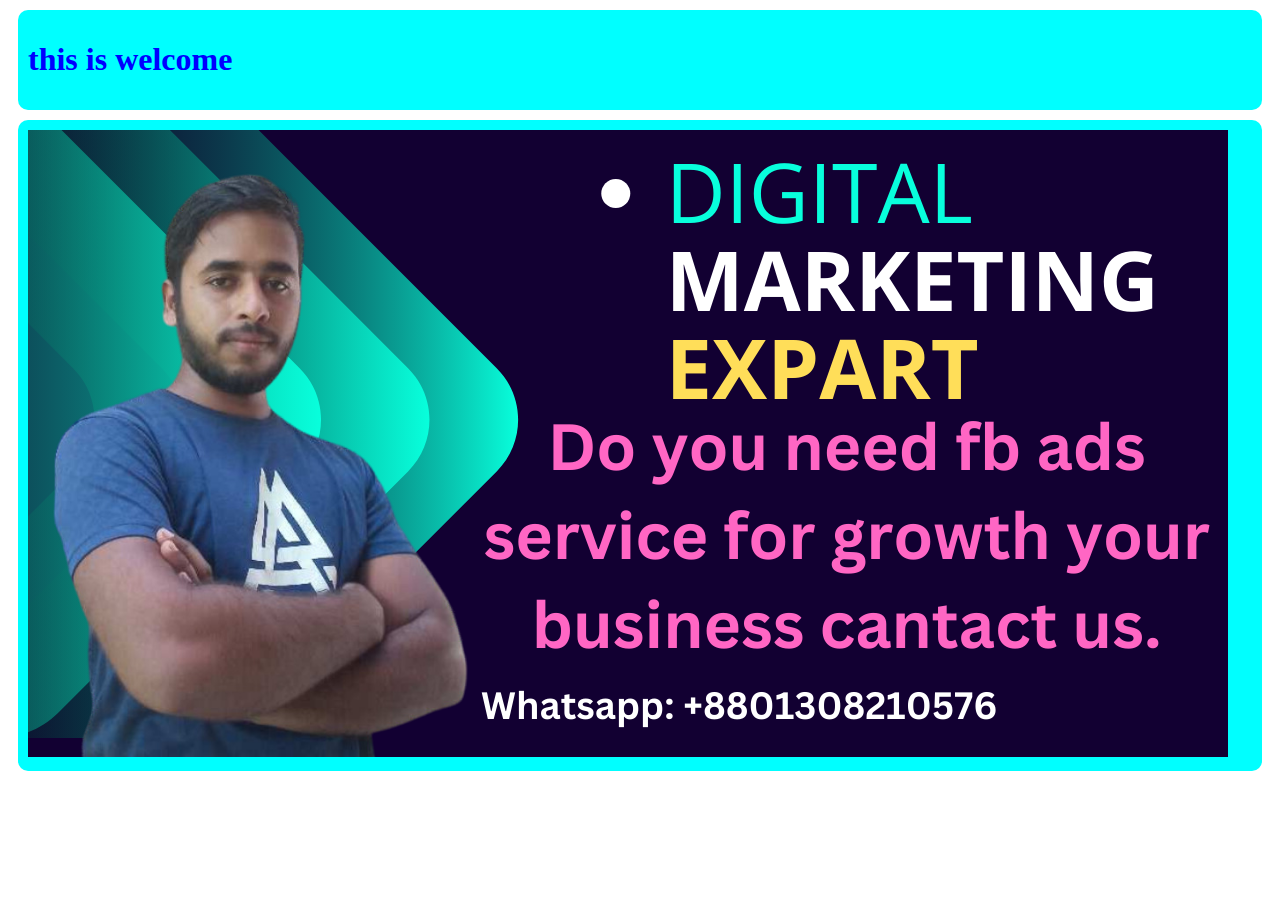
<file: index.html>
<!DOCTYPE html>
<html lang="en">
<head>
    <meta charset="UTF-8">
    <meta name="viewport" content="width=device-width, initial-scale=1.0">
    <title>My first website</title>
    <link rel="stylesheet" href="style/index.css">

    <!-- Google Tag Manager -->
<script>(function(w,d,s,l,i){w[l]=w[l]||[];w[l].push({'gtm.start':
    new Date().getTime(),event:'gtm.js'});var f=d.getElementsByTagName(s)[0],
    j=d.createElement(s),dl=l!='dataLayer'?'&l='+l:'';j.async=true;j.src=
    'https://www.googletagmanager.com/gtm.js?id='+i+dl;f.parentNode.insertBefore(j,f);
    })(window,document,'script','dataLayer','GTM-5JBNKVVN');</script>
    <!-- End Google Tag Manager -->

    <!-- Google tag (gtag.js) -->
<script async src="https://www.googletagmanager.com/gtag/js?id=G-56C46FDE20"></script>
<script>
  window.dataLayer = window.dataLayer || [];
  function gtag(){dataLayer.push(arguments);}
  gtag('js', new Date());

  gtag('config', 'G-56C46FDE20');
</script>

</head>
<body>

    <!-- Google Tag Manager (noscript) -->
<noscript><iframe src="https://www.googletagmanager.com/ns.html?id=GTM-5JBNKVVN"
    height="0" width="0" style="display:none;visibility:hidden"></iframe></noscript>
    <!-- End Google Tag Manager (noscript) -->
    <div>
        <h1> this is welcome </h1>
    </div>
    <div>
        <img src="ashik.png" alt="">
    </div>
</body>
</html>
</file>
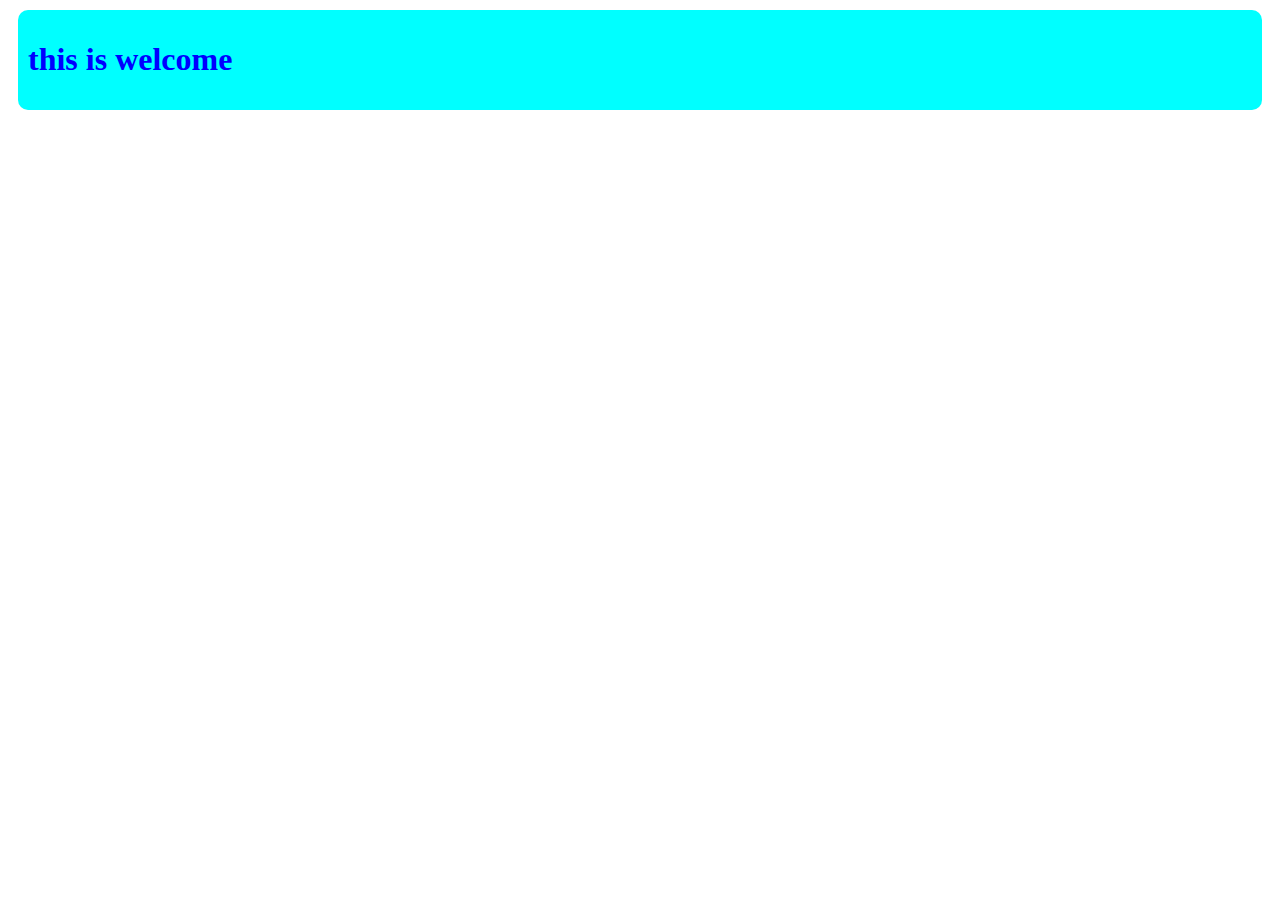
<file: inde.html>
<!DOCTYPE html>
<html lang="en">
<head>
    <meta charset="UTF-8">
    <meta name="viewport" content="width=device-width, initial-scale=1.0">
    <title>My first website</title>
    <link rel="stylesheet" href="style/index.css">
</head>
<body>
    <div>
        <h1> this is welcome </h1>
    </div>
</body>
</html>
</file>
<file: style/index.css>
div{
    background-color: aqua;
    color: blue;
    padding: 10px;
    margin: 10px;
    border-radius: 10px;
}
</file>
